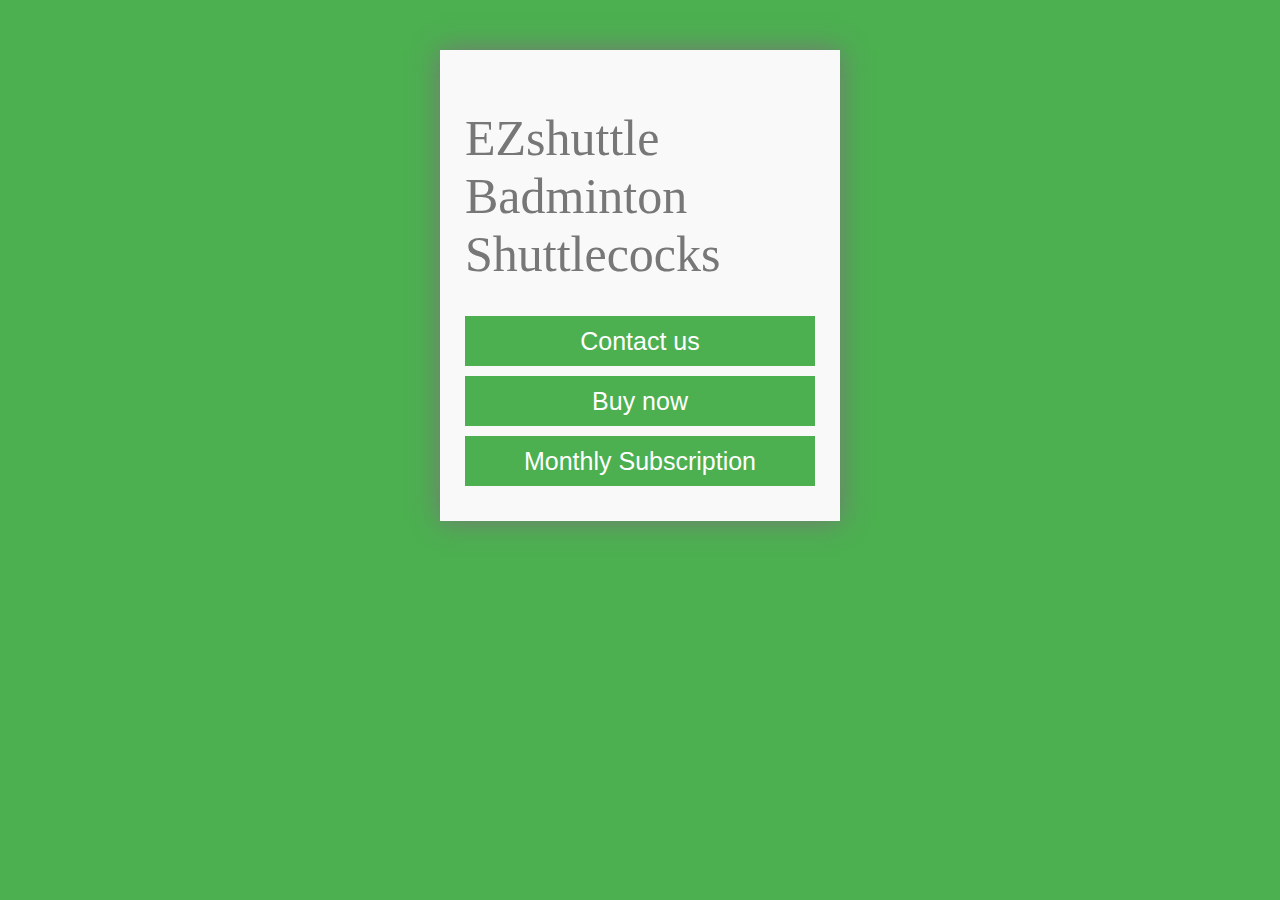
<file: index.html>
<head>
	<title>EZshuttle Badminton Shuttlecocks</title>

	<link rel="stylesheet" href="ezshuttle.css">
</head>
<body>
	<div id="container">
		<div id="form">		
		<h1>EZshuttle Badminton Shuttlecocks</h1>

			<div><a href="https://docs.google.com/forms/d/e/1FAIpQLSfqrC6Ik64aoCSkAG7JpuRIC5ctuxma_pGQ1oYWv8IEo_5DNA/viewform"><button>Contact us</button></a><?</div>

			<div><a href="https://docs.google.com/forms/d/e/1FAIpQLSesfYRU8Hx6jlzJAqCWYH2TbLnOa56L9NcC9o-7u9rEUCx3Uw/viewform"><button>Buy now</button></a></div>

			<div><a href="https://docs.google.com/forms/d/e/1FAIpQLSdaKQLOnoij6fR0HK8b4UZjm0tVXQGyLkVqKNoYOAGG6BkPeQ/viewform"><button>Monthly Subscription</button></a></div>
</file>
<file: ezshuttle.css>
body{
  color: #777;
  background: #4CAF50;
}

h1{
  font-size:50px;
  font-weight: 100;
}

button{
  width: 100%;
  height: 50px;
  background-color: #4CAF50;
  margin: 0px 0px 10px;
  color: white; /*font color*/
  border: none;
  font-size:25px;
  font-weight: 100;
}

button:hover{ /*hover means when cursor is on d button */
  background-color: #F9F9F9;
  border: solid;
  border-color: #4CAF50;
  color: black; /*font color*/
}

input:hover{ /* hover means when cursor is on d button*/
  border-width: 1px;
  border-color:#4CAF50;
}


#container{
  width: 400px;
  margin: auto;
  margin-top: 50px;
  margin-bottom: 50px;
}

#form{
  padding: 25px;
  background-color: #F9F9F9;
  box-shadow: 0px 0px 25px 0px;
}

/* mobile version, can choose not to put */
@media (max-width:640px){
  #container{
    margin-top: 50px;
    margin-bottom: 50px;
  }
}
</file>
